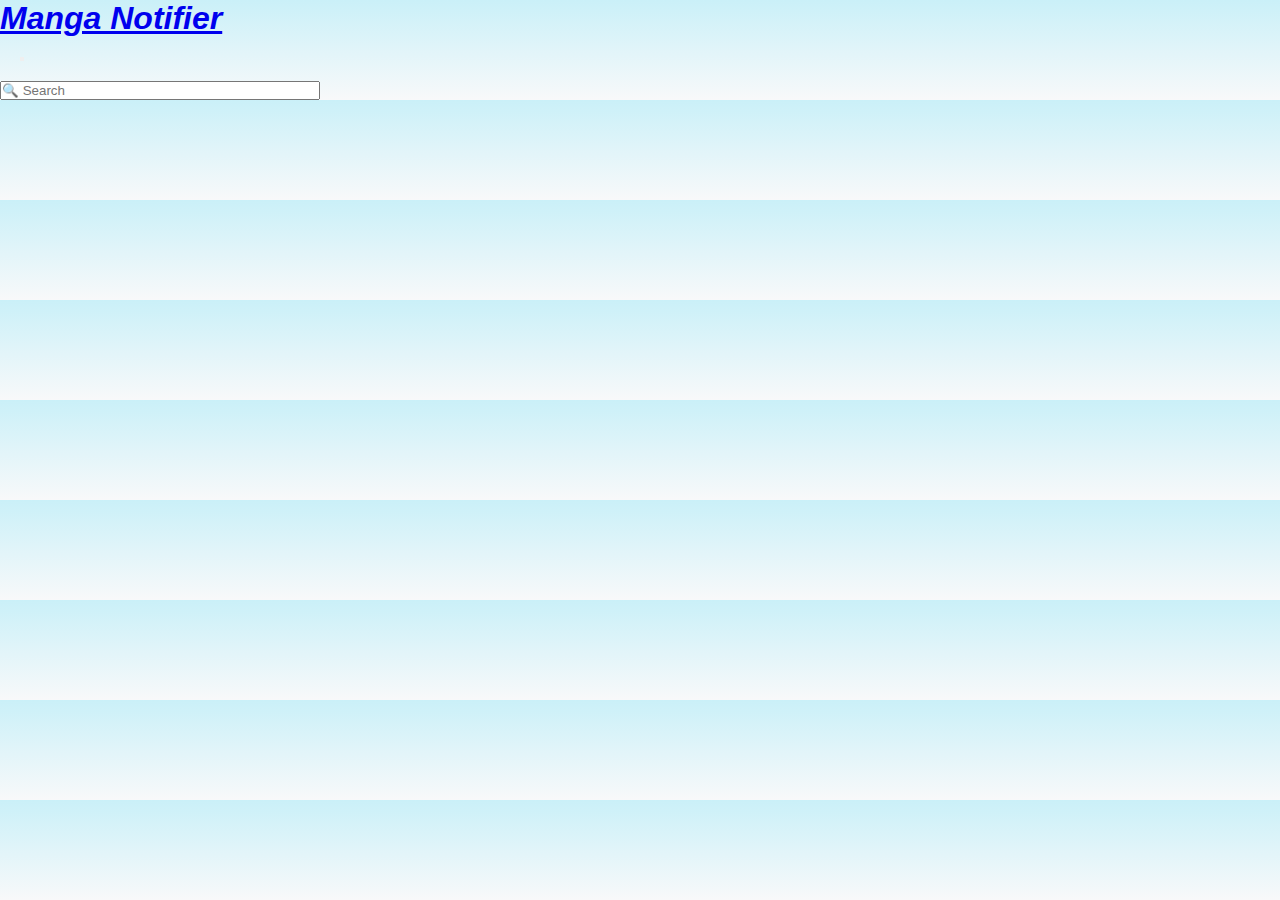
<file: index.html>
<!doctype html>
<html>
  <head>
    <title>Manga Notifier</title>
    <meta charset="UTF-8" />
    <meta name="viewport" content="width=device-width, initial-scale=1.0" />
    <link rel="stylesheet" href="style.css" />
    <script type="text/javascript" src="script.js"></script>

    <link
      href="https://fonts.googleapis.com/css2?family=Lato&display=swap"
      rel="stylesheet"
    />
    <link
      href="https://cdn.jsdelivr.net/npm/bootstrap@5.2.3/dist/css/bootstrap.min.css"
      rel="stylesheet"
      integrity="sha384-rbsA2VBKQhggwzxH7pPCaAqO46MgnOM80zW1RWuH61DGLwZJEdK2Kadq2F9CUG65"
      crossorigin="anonymous"
    />
    <script
      src="https://cdn.jsdelivr.net/npm/bootstrap@5.2.3/dist/js/bootstrap.bundle.min.js"
      integrity="sha384-kenU1KFdBIe4zVF0s0G1M5b4hcpxyD9F7jL+jjXkk+Q2h455rYXK/7HAuoJl+0I4"
      crossorigin="anonymous"
    ></script>
  </head>
  <body class="p-3 m-0 border-0 bd-example m-0 border-0">
    <nav class="navbar sticky-top navbar-expand-lg bg-light">
      <div class="container-fluid position-relative">
        <a class="navbar-brand" href="#"
          ><h2 class="manga-header">Manga Notifier</h2></a
        >
        <button
          class="navbar-toggler"
          type="button"
          data-bs-toggle="collapse"
          data-bs-target="#navbarSupportedContent"
          aria-controls="navbarSupportedContent"
          aria-expanded="false"
          aria-label="Toggle navigation"
        >
          <span class="navbar-toggler-icon"></span>
        </button>
        <div class="collapse navbar-collapse" id="navbarSupportedContent">
          <form class="d-flex" role="search">
            <input
              class="form-control position-absolute top-50 start-50 translate-middle"
              style="width: 25%"
              id="myInput"
              oninput="searchMangaByName()"
              onkeyup="searchMangaByName()"
              type="search"
              placeholder="🔍 Search"
              aria-label="Search"
            />
            <!-- <button class="btn btn-light" type="submit">search</button> -->
          </form>
        </div>
      </div>
    </nav>
    <div class="manga-wrapper">
      <div id="mangas" class="manga-cols"></div>
    </div>
  </body>
</html>
</file>
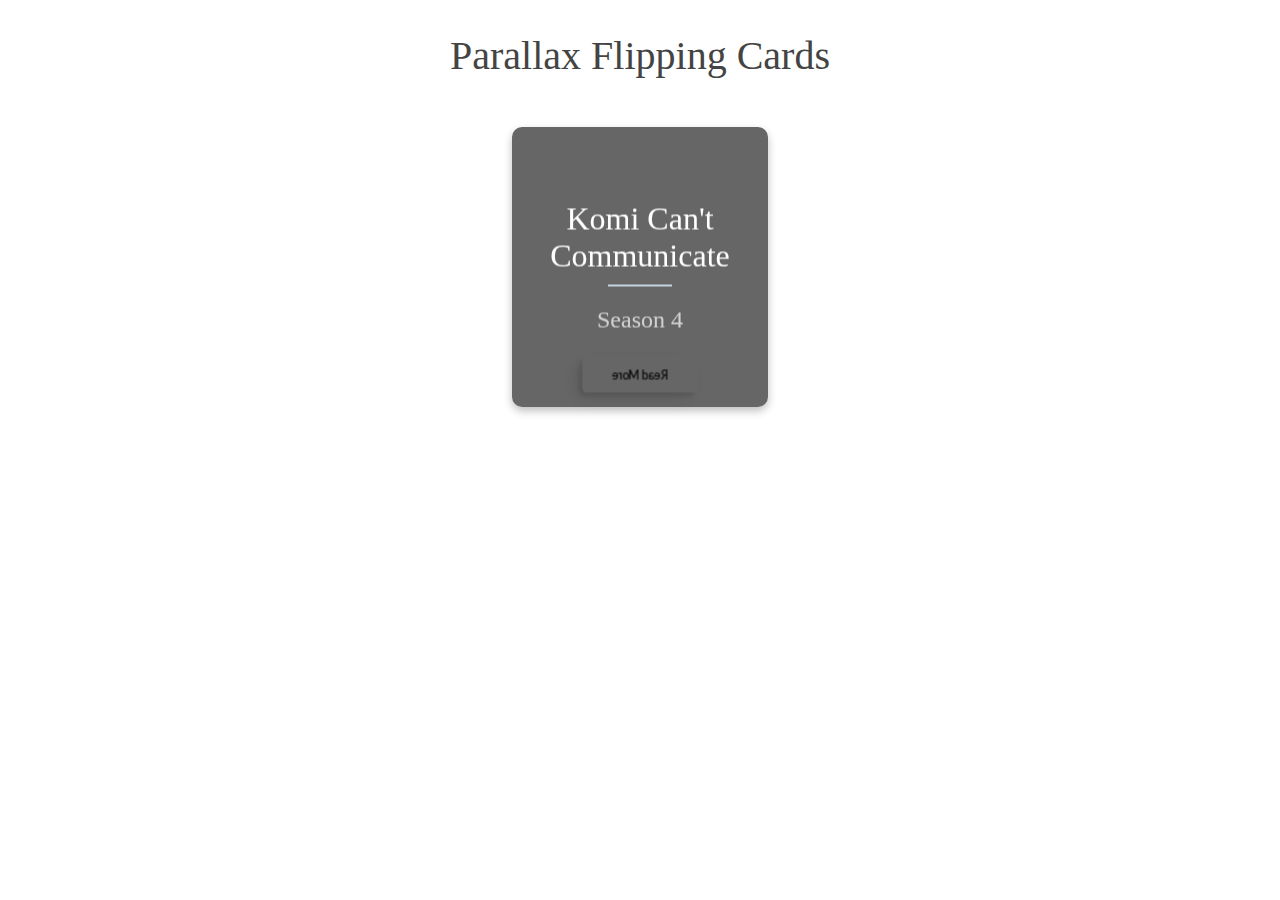
<file: main/index.html>
<!DOCTYPE html>
<html>
  <header>
    <link href="https://fonts.googleapis.com/css2?family=Lato&display=swap" rel="stylesheet">
 </header>
  <head>
    <title>Manga Notifier</title>
    <meta charset="UTF-8">
    <meta name="viewport" content="width=device-width, initial-scale=1.0">
    <link rel="stylesheet" href="style.css">
  </head>
  <body>
    <div class="wrapper">
      <h1>Parallax Flipping Cards</h1>
      <div class="cols">
          <div class="col" ontouchstart="this.classList.toggle('hover');">
            <div class="container">
              <div class="front" style="background-image: url(https://www.mangaread.org/wp-content/uploads/2019/11/Manga-Read-25-193x278.jpg)">
                <div class="inner">
                  <p>Komi Can't Communicate</p>
                  <span>Season 4</span>
                </div>
              </div>
              <div class="back">
                <div class="inner">
                  <p>KCC, season 4, 139th Episode.KCC, season 4, 139th Episode.KCC, season 4, 139th Episode.KCC, season 4, 139th Episode.</p>
                  <a href="https://mangajuice.com/chapter/komi-san-chapter-421/"><button class="custom-btn btn-rm">Read More</button></a>
                </div>
              </div>
            </div>
          </div>
     </div>
  </body>
</html>
</file>
<file: style.css>
body {
  background: linear-gradient(#caf0f8, #f8f9fa);
}
* {
  margin: 0;
  padding: 0;
  -webkit-box-sizing: border-box;
  box-sizing: border-box;
}
.manga-header {
  font-family: "Gill Sans", "Gill Sans MT", Calibri, "Trebuchet MS", sans-serif;
  font-style: oblique;
  font-size: xx-large;
}

.manga-wrapper {
  width: 90%;
  margin: 0 auto;
  max-width: 80rem;
}
.form-control {
  width: 50%;
}

.manga-cols {
  display: -webkit-box;

  display: -ms-flexbox;

  display: flex;

  -ms-flex-wrap: wrap;

  flex-wrap: wrap;

  -webkit-box-pack: center;

  -ms-flex-pack: center;

  justify-content: center;
}

.manga-col {
  width: calc(25% - 2rem);
  margin: 1rem;
}

.manga-container {
  -webkit-transform-style: preserve-3d;

  transform-style: preserve-3d;

  -webkit-perspective: 1000px;

  perspective: 1000px;
}

.manga-front,
.manga-back {
  background-size: cover;

  box-shadow: 0 4px 8px 0 rgba(0, 0, 0, 0.25);

  border-radius: 10px;

  background-position: center;

  -webkit-transition: -webkit-transform 0.7s cubic-bezier(0.4, 0.2, 0.2, 1);

  transition: -webkit-transform 0.7s cubic-bezier(0.4, 0.2, 0.2, 1);

  -o-transition: transform 0.7s cubic-bezier(0.4, 0.2, 0.2, 1);

  transition: transform 0.7s cubic-bezier(0.4, 0.2, 0.2, 1);

  transition:
    transform 0.7s cubic-bezier(0.4, 0.2, 0.2, 1),
    -webkit-transform 0.7s cubic-bezier(0.4, 0.2, 0.2, 1);

  -webkit-backface-visibility: hidden;

  backface-visibility: hidden;

  text-align: center;

  min-height: 280px;

  height: auto;

  border-radius: 10px;

  color: #fff;

  font-size: 1.5rem;
}

.manga-back {
  background: #cedce7;

  background: -webkit-linear-gradient(45deg, #cedce7 0%, #596a72 100%);

  background: -o-linear-gradient(45deg, #cedce7 0%, #596a72 100%);

  background: linear-gradient(45deg, #cedce7 0%, #596a72 100%);
}

.manga-front:after {
  position: absolute;
  top: 0;
  left: 0;
  z-index: 1;
  width: 100%;
  height: 100%;
  content: "";
  display: block;
  opacity: 0.6;
  background-color: #000;
  -webkit-backface-visibility: hidden;
  backface-visibility: hidden;
  border-radius: 10px;
}

.manga-container:hover .manga-front,
.manga-container:hover .manga-back {
  -webkit-transition: -webkit-transform 0.7s cubic-bezier(0.4, 0.2, 0.2, 1);

  transition: -webkit-transform 0.7s cubic-bezier(0.4, 0.2, 0.2, 1);

  -o-transition: transform 0.7s cubic-bezier(0.4, 0.2, 0.2, 1);

  transition: transform 0.7s cubic-bezier(0.4, 0.2, 0.2, 1);

  transition:
    transform 0.7s cubic-bezier(0.4, 0.2, 0.2, 1),
    -webkit-transform 0.7s cubic-bezier(0.4, 0.2, 0.2, 1);
}

.manga-back {
  position: absolute;

  top: 0;

  left: 0;

  width: 100%;
}

.manga-inner {
  -webkit-transform: translateY(-50%) translateZ(60px) scale(0.94);

  transform: translateY(-50%) translateZ(60px) scale(0.94);

  top: 50%;

  position: absolute;

  left: 0;

  width: 100%;

  padding: 2rem;

  -webkit-box-sizing: border-box;

  box-sizing: border-box;

  outline: 1px solid transparent;

  -webkit-perspective: inherit;

  perspective: inherit;

  z-index: 2;
}

.manga-container .manga-back {
  -webkit-transform: rotateY(180deg);

  transform: rotateY(180deg);

  -webkit-transform-style: preserve-3d;

  transform-style: preserve-3d;
}

.manga-container .manga-front {
  -webkit-transform: rotateY(0deg);

  transform: rotateY(0deg);

  -webkit-transform-style: preserve-3d;

  transform-style: preserve-3d;
}

.manga-container:hover .manga-back {
  -webkit-transform: rotateY(0deg);

  transform: rotateY(0deg);

  -webkit-transform-style: preserve-3d;

  transform-style: preserve-3d;
}

.manga-container:hover .manga-front {
  -webkit-transform: rotateY(-180deg);

  transform: rotateY(-180deg);

  -webkit-transform-style: preserve-3d;

  transform-style: preserve-3d;
}

.manga-front .manga-inner p {
  font-size: 2rem;

  margin-bottom: 2rem;

  position: relative;
}

.manga-front .manga-inner p:after {
  content: "";
  width: 4rem;
  height: 2px;
  position: absolute;
  background: #c6d4df;
  display: block;
  left: 0;
  right: 0;
  margin: 0 auto;
  bottom: -0.75rem;
}

.manga-front .manga-inner span {
  color: rgba(255, 255, 255, 0.7);
  font-family: "Montserrat";
  font-weight: 300;
}

@media screen and (max-width: 64rem) {
  .manga-col {
    width: calc(33.333333% - 2rem);
  }
}

@media screen and (max-width: 48rem) {
  .manga-col {
    width: calc(50% - 2rem);
  }
}

@media screen and (max-width: 32rem) {
  .manga-col {
    width: 100%;
    margin: 0 0 2rem 0;
  }
}

/*READ MORE BUTTON*/

button {
  margin: 20px;
}

.manga-button {
  color: #fff;
  border-radius: 5px;
  padding: 10px 25px;
  font-family: "Lato", sans-serif;
  font-weight: 10;
  background: transparent;
  cursor: pointer;
  transition: all 0.3s ease;
  position: relative;
  display: inline-flex;
  box-shadow:
    inset 2px 2px 2px 0px rgba(255, 255, 255, 0.5),
    7px 7px 20px 0px rgba(0, 0, 0, 0.1),
    4px 4px 5px 0px rgba(0, 0, 0, 0.1);
  outline: none;
}

/* button read more */

.manga-button-extra {
  border: none;
  color: #ffffff;
}

.manga-button-extra:after {
  position: absolute;
  content: "";
  width: 0;
  height: 100%;
  top: 0;
  left: 0;
  direction: rtl;
  z-index: -1;
  box-shadow:
    -7px -7px 20px 0px #fff9,
    -4px -4px 5px 0px #fff9,
    7px 7px 20px 0px #0002,
    4px 4px 5px 0px #0001;
  transition: all 0.3s ease;
}

.manga-button-extra:hover {
  color: #000;
}

.manga-button-extra:hover:after {
  left: auto;
  right: 0;
  width: 100%;
}

.manga-button-extra:active {
  top: 2px;
}
</file>
<file: main/style.css>
*{
  margin: 0;
  padding: 0;
  -webkit-box-sizing: border-box;
          box-sizing: border-box;
}

h1{
  font-size: 2.5rem;
  font-family: 'Montserrat';
  font-weight: normal;
  color: #444;
  text-align: center;
  margin: 2rem 0;
}

.wrapper{
  width: 90%;
  margin: 0 auto;
  max-width: 80rem;
}

.cols{
  display: -webkit-box;
  display: -ms-flexbox;
  display: flex;
  -ms-flex-wrap: wrap;
      flex-wrap: wrap;
  -webkit-box-pack: center;
      -ms-flex-pack: center;
          justify-content: center;
}

.col{
  width: calc(25% - 2rem);
  margin: 1rem;
  cursor: pointer;
}

.container{
  -webkit-transform-style: preserve-3d;
          transform-style: preserve-3d;
	-webkit-perspective: 1000px;
	        perspective: 1000px;
}

.front,
.back{
  background-size: cover;
  box-shadow: 0 4px 8px 0 rgba(0,0,0,0.25);
  border-radius: 10px;
	background-position: center;
	-webkit-transition: -webkit-transform .7s cubic-bezier(0.4, 0.2, 0.2, 1);
	transition: -webkit-transform .7s cubic-bezier(0.4, 0.2, 0.2, 1);
	-o-transition: transform .7s cubic-bezier(0.4, 0.2, 0.2, 1);
	transition: transform .7s cubic-bezier(0.4, 0.2, 0.2, 1);
	transition: transform .7s cubic-bezier(0.4, 0.2, 0.2, 1), -webkit-transform .7s cubic-bezier(0.4, 0.2, 0.2, 1);
	-webkit-backface-visibility: hidden;
	        backface-visibility: hidden;
	text-align: center;
	min-height: 280px;
	height: auto;
	border-radius: 10px;
	color: #fff;
	font-size: 1.5rem;
}

.back{
  background: #cedce7;
  background: -webkit-linear-gradient(45deg,  #cedce7 0%,#596a72 100%);
  background: -o-linear-gradient(45deg,  #cedce7 0%,#596a72 100%);
  background: linear-gradient(45deg,  #cedce7 0%,#596a72 100%);
}

.front:after{
	position: absolute;
    top: 0;
    left: 0;
    z-index: 1;
    width: 100%;
    height: 100%;
    content: '';
    display: block;
    opacity: .6;
    background-color: #000;
    -webkit-backface-visibility: hidden;
            backface-visibility: hidden;
    border-radius: 10px;
}
.container:hover .front,
.container:hover .back{
    -webkit-transition: -webkit-transform .7s cubic-bezier(0.4, 0.2, 0.2, 1);
    transition: -webkit-transform .7s cubic-bezier(0.4, 0.2, 0.2, 1);
    -o-transition: transform .7s cubic-bezier(0.4, 0.2, 0.2, 1);
    transition: transform .7s cubic-bezier(0.4, 0.2, 0.2, 1);
    transition: transform .7s cubic-bezier(0.4, 0.2, 0.2, 1), -webkit-transform .7s cubic-bezier(0.4, 0.2, 0.2, 1);
}

.back{
    position: absolute;
    top: 0;
    left: 0;
    width: 100%;
}

.inner{
    -webkit-transform: translateY(-50%) translateZ(60px) scale(0.94);
            transform: translateY(-50%) translateZ(60px) scale(0.94);
    top: 50%;
    position: absolute;
    left: 0;
    width: 100%;
    padding: 2rem;
    -webkit-box-sizing: border-box;
            box-sizing: border-box;
    outline: 1px solid transparent;
    -webkit-perspective: inherit;
            perspective: inherit;
    z-index: 2;
}

.container .back{
    -webkit-transform: rotateY(180deg);
            transform: rotateY(180deg);
    -webkit-transform-style: preserve-3d;
            transform-style: preserve-3d;
}

.container .front{
    -webkit-transform: rotateY(0deg);
            transform: rotateY(0deg);
    -webkit-transform-style: preserve-3d;
            transform-style: preserve-3d;
}

.container:hover .back{
  -webkit-transform: rotateY(0deg);
          transform: rotateY(0deg);
  -webkit-transform-style: preserve-3d;
          transform-style: preserve-3d;
}

.container:hover .front{
  -webkit-transform: rotateY(-180deg);
          transform: rotateY(-180deg);
  -webkit-transform-style: preserve-3d;
          transform-style: preserve-3d;
}

.front .inner p{
  font-size: 2rem;
  margin-bottom: 2rem;
  position: relative;
}

.front .inner p:after{
  content: '';
  width: 4rem;
  height: 2px;
  position: absolute;
  background: #C6D4DF;
  display: block;
  left: 0;
  right: 0;
  margin: 0 auto;
  bottom: -.75rem;
}

.front .inner span{
  color: rgba(255,255,255,0.7);
  font-family: 'Montserrat';
  font-weight: 300;
}

@media screen and (max-width: 64rem){
  .col{
    width: calc(33.333333% - 2rem);
  }
}

@media screen and (max-width: 48rem){
  .col{
    width: calc(50% - 2rem);
  }
}

@media screen and (max-width: 32rem){
  .col{
    width: 100%;
    margin: 0 0 2rem 0;
  }
}

/*READ MORE BUTTON*/
button {
  margin: 20px;
}
.custom-btn {
  width: 130px;
  height: 40px;
  color: #fff;
  border-radius: 5px;
  padding: 10px 25px;
  font-family: 'Lato', sans-serif;
  font-weight: 500;
  background: transparent;
  cursor: pointer;
  transition: all 0.3s ease;
  position: relative;
  display: inline-block;
   box-shadow:inset 2px 2px 2px 0px rgba(255,255,255,.5),
   7px 7px 20px 0px rgba(0,0,0,.1),
   4px 4px 5px 0px rgba(0,0,0,.1);
  outline: none;
}
/* button read more */
.btn-rm {
  border: none;
  color: #000;
}
.btn-rm:after {
  position: absolute;
  content: "";
  width: 0;
  height: 100%;
  top: 0;
  left: 0;
  direction: rtl;
  z-index: -1;
  box-shadow:
   -7px -7px 20px 0px #fff9,
   -4px -4px 5px 0px #fff9,
   7px 7px 20px 0px #0002,
   4px 4px 5px 0px #0001;
  transition: all 0.3s ease;
}
.btn-rm:hover {
  color: #000;
}
.btn-rm:hover:after {
  left: auto;
  right: 0;
  width: 100%;
}
.btn-rm:active {
  top: 2px;
}
</file>
